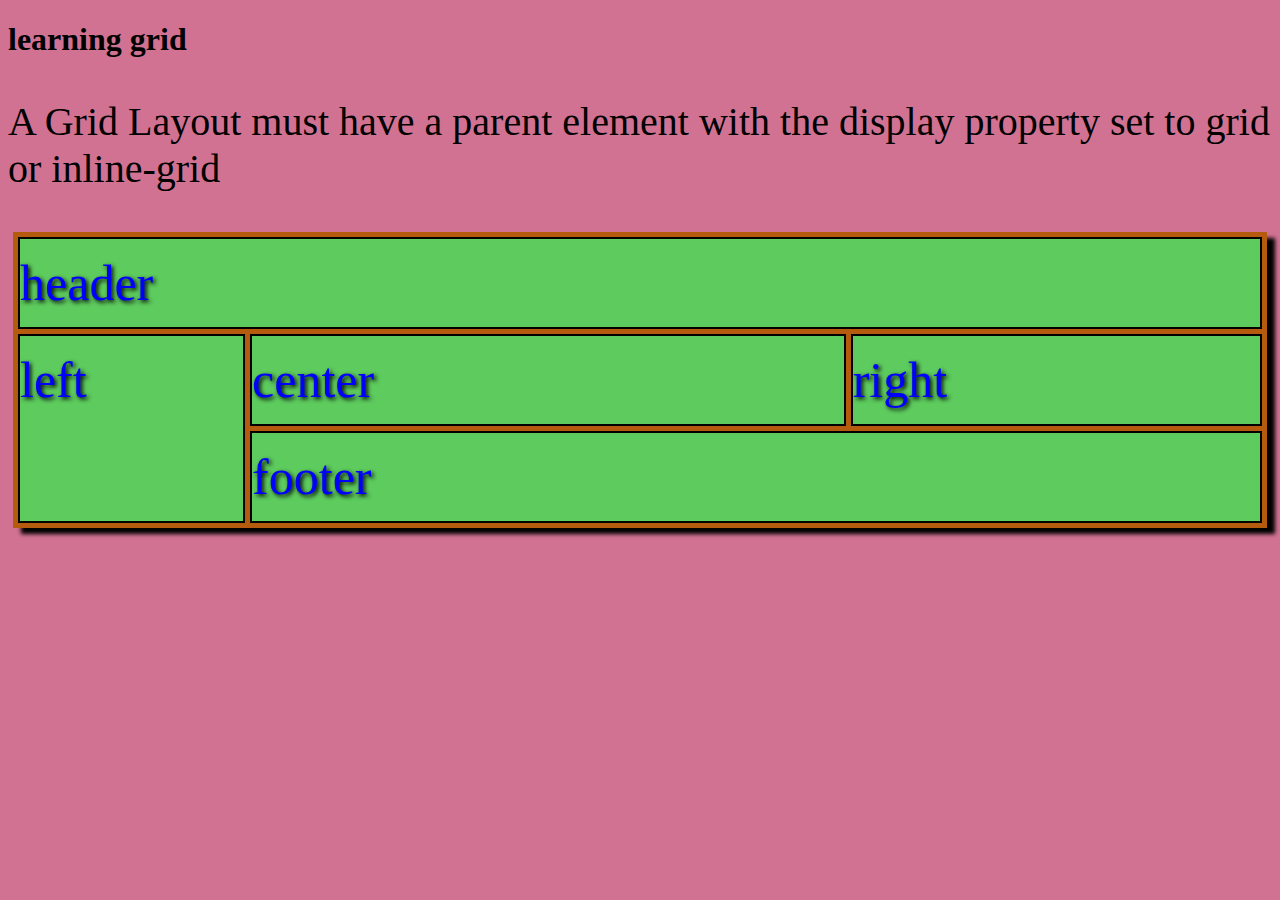
<file: grid.html>
<!DOCTYPE html>
<html lang="en">
<head>
    
    <title>learning grid</title>
    <link rel="stylesheet" href="grid.css">
  
</head>
<body>
    <h1>learning grid </h1>
    <p>A Grid Layout must have a parent element with the display property set to grid or inline-grid</p>
    <div class="grid-container">
        <div class="one">header</div>
        <div class="two">left</div>
        <div class="three">center</div>
        <div class="four">right</div>
        <div class="five">footer</div>
               
    </div>
</body>
</html>
</file>
<file: grid.css>
.one{grid-area: header;}
.two{grid-area: left;}
.three{grid-area: center;}
.four{grid-area: right;}
.five{grid-area: footer;}

.grid-container{
    display: grid;
    grid-template-areas: 'header header header header header header'
    'left center center center right right'
    'left footer footer footer footer footer';
    background-color: rgb(180, 91, 14);
    gap: 5px;
    padding: 5px;
    box-shadow: 8px 6px 4px black;
    margin: 5px 5px 5px ;


}
.grid-container > div{
    border: 2px solid black;
    padding: 15px 0px;
    font-size: 50px;
    color: blue;
    text-shadow: 2px 2px 4px black;
    font-family: Cambria, Cochin, Georgia, Times, 'Times New Roman', serif;
    background-color: rgb(93, 203, 93);
}

body{
    background-color: rgb(209, 114, 146);
}
p{
    font-size: 40px ;
    font-family: 'Brush Script', cursive;
  
}
/* .grid-container {
    display: grid;
    grid-template-columns: 20px 80px auto;
    background-color: #2196F3;
    padding: 10px;
} */
</file>
